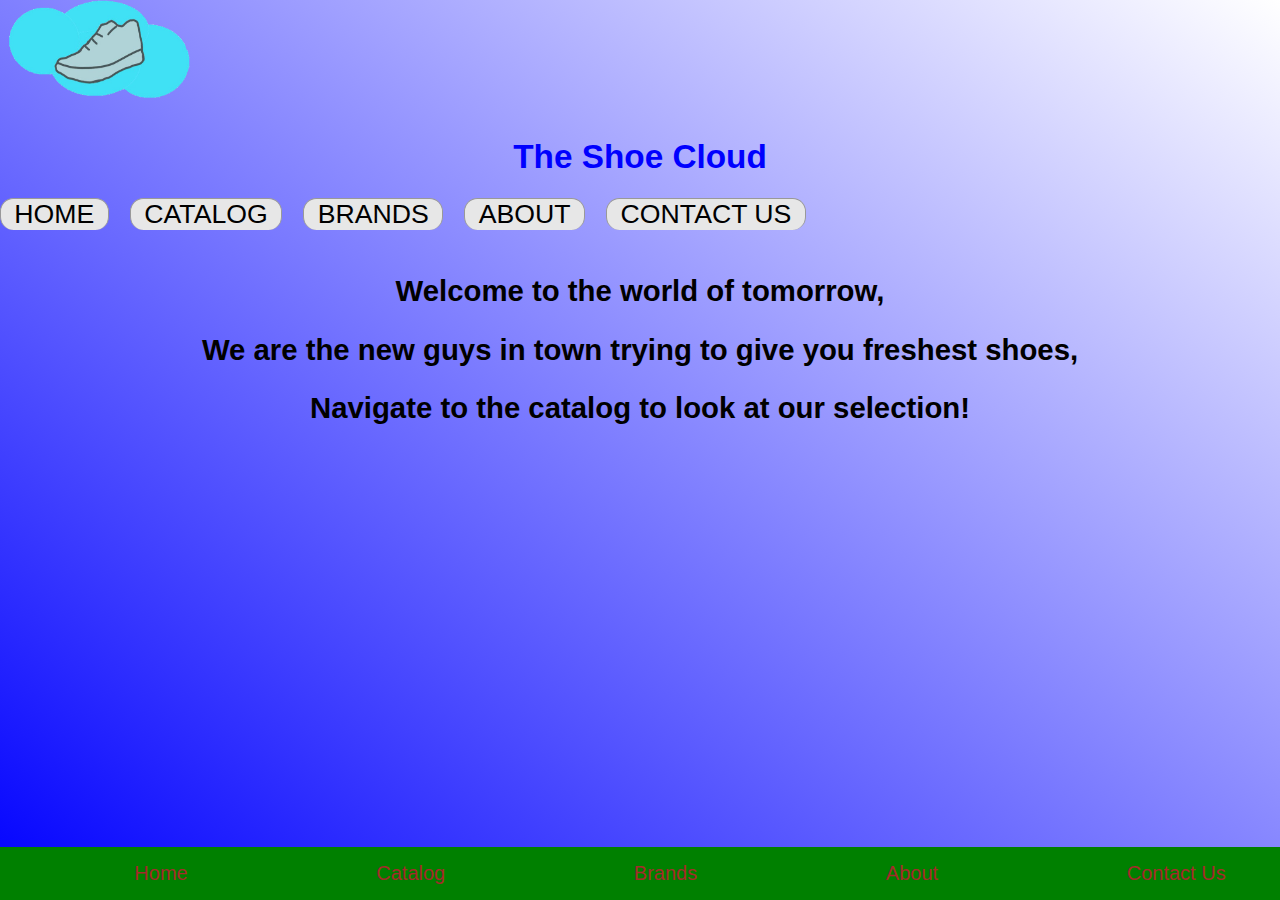
<file: part 2/index.html>
<!doctype html>
<html lang="en">
<head>
	<title> The Shoe Cloud - Index </title>
</head>
<body>
  <header>
	<script src = "script.js"></script>
	<link rel = "stylesheet" type = "text/css" href = "styles.css">
	
	<img src="images/shoe_logo.png" alt="Shoe Logo" height="100" width="200">
	
	<h1>The Shoe Cloud</h1>
  </header>
  <div class="main">
	<ul class = "mainNav">
		<li><a href="index.html" class = "homeLink">Home</a></li>
		<li><a href="catalog.html" class = "catalogLink">Catalog</a></li>
		<li><a href="brands.html" class = "brandsLink">Brands</a></li>
		<li><a href="about.html" class = "aboutLink">About</a></li>
		<li><a href="contact.html" class = "contactLink">Contact Us</a></li>
	</ul>
  
	<h2 class="hindex"> Welcome to the world of tomorrow,</h2>
	<h2 class="hindex"> We are the new guys in town trying to give you freshest shoes, </h2>
	<h2 class="hindex"> Navigate to the catalog to look at our selection! </h2>
  
  </div>
  <footer>
	<ul class = "footerNav">
		<li><a href="index.html" class = "homeLink">Home</a></li>
		<li><a href="catalog.html" class = "catalogLink">Catalog</a></li>
		<li><a href="brands.html" class = "brandsLink">Brands</a></li>
		<li><a href="about.html" class = "aboutLink">About</a></li>
		<li><a href="contact.html" class = "contactLink">Contact Us</a></li>
	</ul>
  </footer>
</body>
</html>
</file>
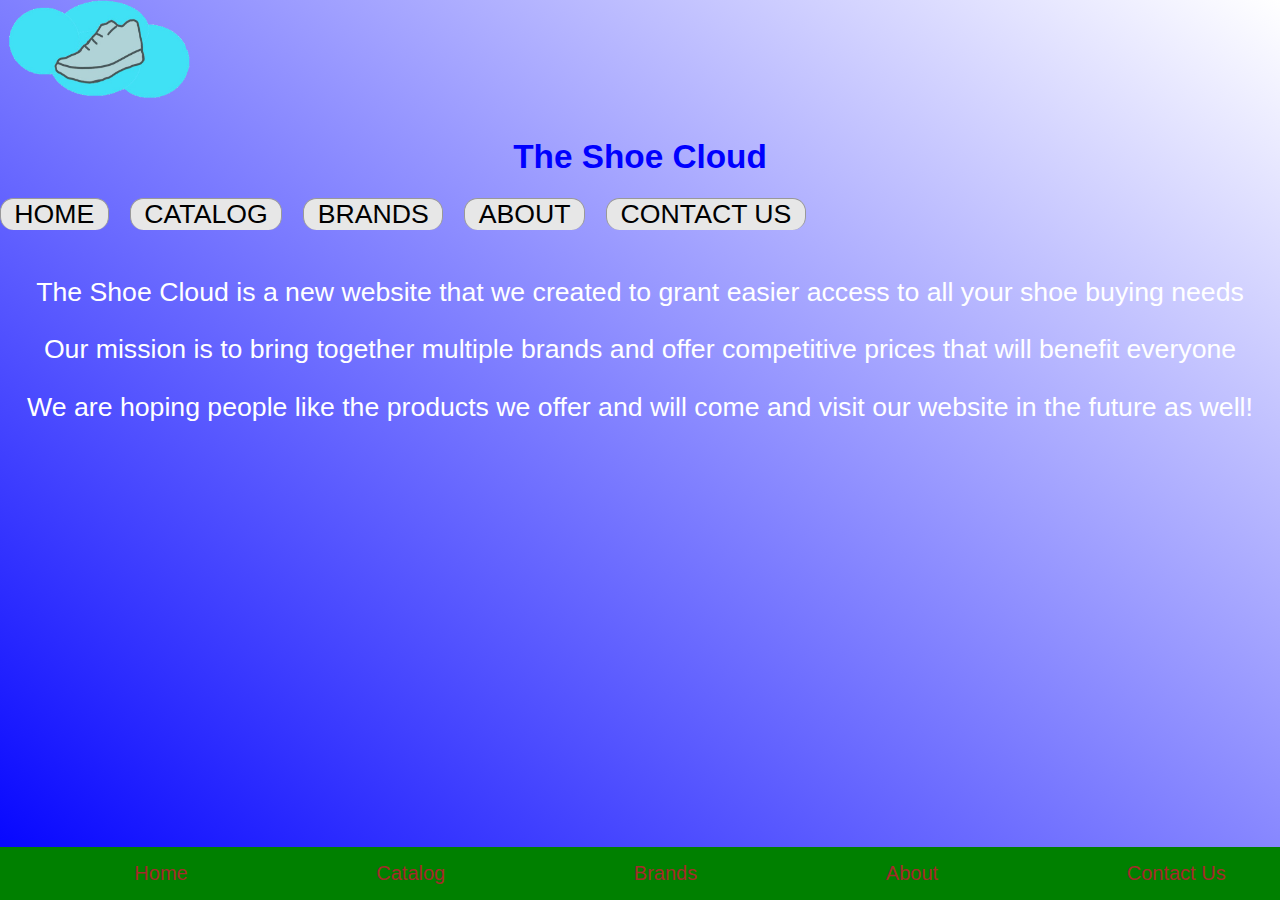
<file: part 2/about.html>
<!doctype html>
<html lang="en">
<head>
	<title>The Shoe Cloud - About</title>
</head>
<body>
  <header>
	<script src = "script.js"></script>
	<link rel = "stylesheet" type = "text/css" href = "styles.css">
	
	<img src="images/shoe_logo.png" alt="Shoe Logo" height="100" width="200">
	
	<h1>The Shoe Cloud</h1>
  </header>

  <ul class = "mainNav">
    <li><a href="index.html" class = "homeLink">Home</a></li>
    <li><a href="catalog.html" class = "catalogLink">Catalog</a></li>
    <li><a href="brands.html" class = "brandsLink">Brands</a></li>
    <li><a href="about.html" class = "aboutLink">About</a></li>
    <li><a href="contact.html" class = "contactLink">Contact Us</a></li>
  </ul>
  
  <p class="about"> The Shoe Cloud is a new website that we created to grant easier access to all your shoe buying needs <p>
  <p class="about"> Our mission is to bring together multiple brands and offer competitive prices that will benefit everyone <p>
  <p class="about"> We are hoping people like the products we offer and will come and visit our website in the future as well! <p>
  
  <footer>
	<ul class = "footerNav">
		<li><a href="index.html" class = "homeLink">Home</a></li>
		<li><a href="catalog.html" class = "catalogLink">Catalog</a></li>
		<li><a href="brands.html" class = "brandsLink">Brands</a></li>
		<li><a href="about.html" class = "aboutLink">About</a></li>
		<li><a href="contact.html" class = "contactLink">Contact Us</a></li>
	</ul>
  </footer>
</body>
</html>
</file>
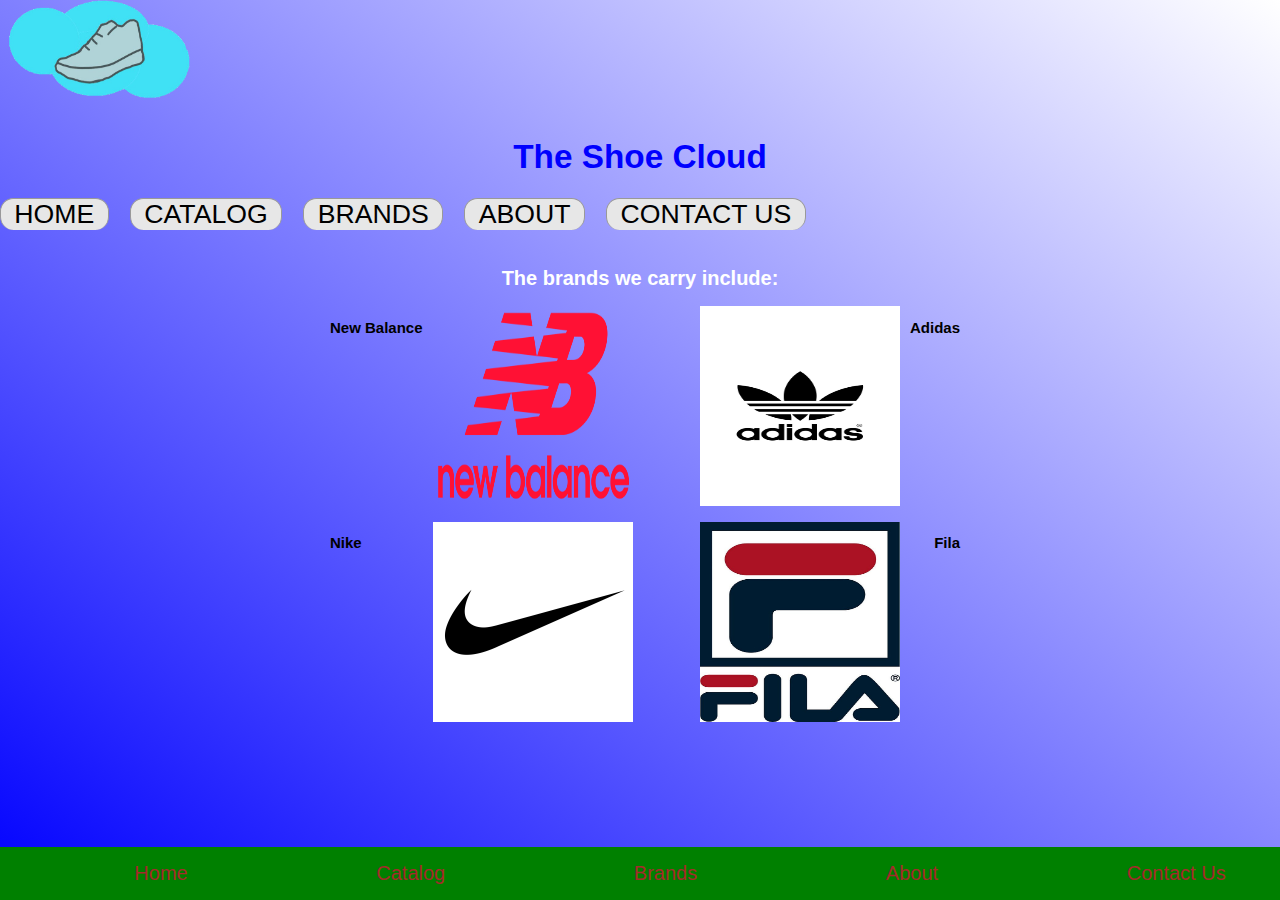
<file: part 2/brands.html>
<!doctype html>
<html lang="en">
<head>
	<title>The Shoe Cloud - Brands</title>
</head>
<body>
  <header>
	<script src = "script.js"></script>
	<link rel = "stylesheet" type = "text/css" href = "styles.css">
	
	<img src="images/shoe_logo.png" alt="Shoe Logo" height="100" width="200">
	
	<h1>The Shoe Cloud</h1>
  </header>
  
  <ul class = "mainNav">
    <li><a href="index.html" class = "homeLink">Home</a></li>
    <li><a href="catalog.html" class = "catalogLink">Catalog</a></li>
    <li><a href="brands.html" class = "brandsLink">Brands</a></li>
    <li><a href="about.html" class = "aboutLink">About</a></li>
    <li><a href="contact.html" class = "contactLink">Contact Us</a></li>
  </ul>
  
  <h2 class="hbrand"> The brands we carry include: </h2>
  
  <div class="container3">
	<div class="btop">
		<div class="bright">
			<img src="images/adidas_logo.jpg" alt="Adidas Logo" height="200" width="200">
		</div>
	
		<div class="bleft">
			<h2 class="shoe">Adidas</h2>
		</div>
	</div>
	
	<div class="bbottom">
		<div class="bright">
			<img src="images/fila_logo.jpg" alt="Fila Logo" height="200" width="200">
		</div>
	
		<div class="bleft">
			<h2 class="shoe">Fila</h2>
		</div>
	</div>
	
  </div>
  
  <div class="container4">
	<div class="btop">
		<div class="bleft">
			<img src="images/new_balance_logo.png" alt="New Balance Logo" height="200" width="200">
		</div>
	
		<div class="bright">
			<h2 class="shoe">New Balance</h2>
		</div>
	</div>
	
	<div class="bbottom">
		<div class="bleft">
			<img src="images/nike_logo.png" alt="Nike Logo" height="200" width="200">
		</div>
	
		<div class="bright">
			<h2 class="shoe">Nike</h2>
		</div>
	</div>
  </div>
  
  <footer>
	<ul class = "footerNav">
		<li><a href="index.html" class = "homeLink">Home</a></li>
		<li><a href="catalog.html" class = "catalogLink">Catalog</a></li>
		<li><a href="brands.html" class = "brandsLink">Brands</a></li>
		<li><a href="about.html" class = "aboutLink">About</a></li>
		<li><a href="contact.html" class = "contactLink">Contact Us</a></li>
	</ul>
  </footer>
</body>
</html>
</file>
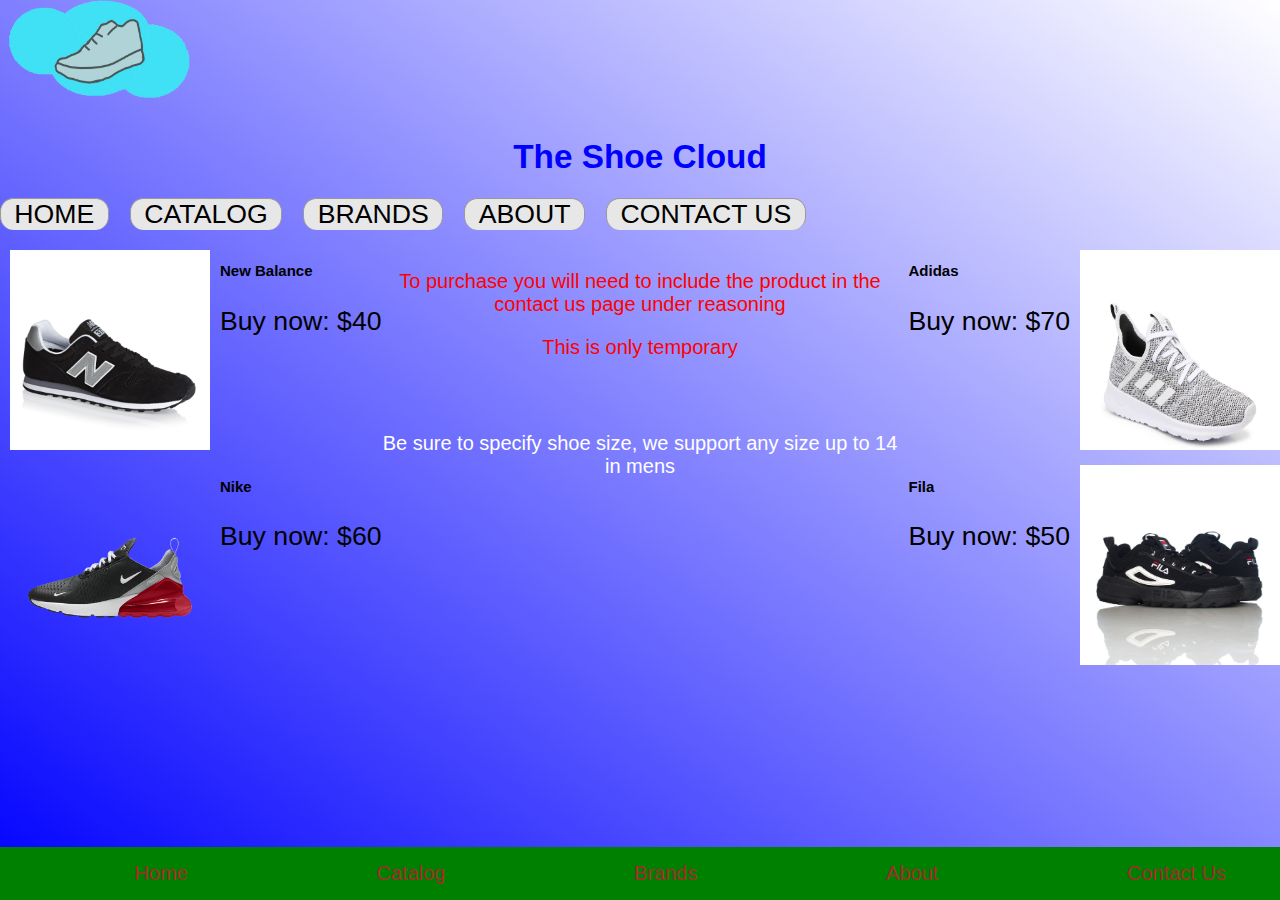
<file: part 2/catalog.html>
<!doctype html>
<html lang="en">
<head>
	<title>The Shoe Cloud - Catalog </title>
</head>
<body>
  <header>
	<script src = "script.js"></script>
	<link rel = "stylesheet" type = "text/css" href = "styles.css">
	
	<img src="images/shoe_logo.png" alt="Shoe Logo" height="100" width="200">
	
	<h1>The Shoe Cloud</h1>
  </header>

  <ul class = "mainNav">
    <li><a href="index.html" class = "homeLink">Home</a></li>
    <li><a href="catalog.html" class = "catalogLink">Catalog</a></li>
    <li><a href="brands.html" class = "brandsLink">Brands</a></li>
    <li><a href="about.html" class = "aboutLink">About</a></li>
    <li><a href="contact.html" class = "contactLink">Contact Us</a></li>
  </ul>

  <div class="container1">
	<div class="top">
		<div class="right">
			<img src="images/adidas_shoe.jpg" alt="Adidas Shoe" height="200" width="200">
		</div>
	
		<div class="left">
			<h2 class="shoe">Adidas</h2>
			<p>Buy now: $70</p>
		</div>
	</div>
	
	<div class="bottom">
		<div class="right">
			<img src="images/fila_shoe.jpg" alt="Fila Shoe" height="200" width="200">
		</div>
	
		<div class="left">
			<h2 class="shoe">Fila</h2>
			<p>Buy now: $50</p>
		</div>
	</div>
	
  </div>
  
  <div class="container2">
	<div class="top">
		<div class="left">
			<img src="images/new_balance_shoe.jpg" alt="New Balance Shoe" height="200" width="200">
		</div>
	
		<div class="right">
			<h2 class="shoe">New Balance</h2>
			<p>Buy now: $40</p>
		</div>
	</div>
	
	<div class="bottom">
		<div class="left">
			<img src="images/nike_shoe.png" alt="Nike Shoe" height="200" width="200">
		</div>
	
		<div class="right">
			<h2 class="shoe">Nike</h2>
			<p>Buy now: $60</p>
		</div>
	</div>
	
  </div>
  
  <p class="catalog"> To purchase you will need to include the product in the contact us page under reasoning <p>
  <p class="catalog"> This is only temporary <p>
  <br>
  <br>
  <br>
  <p class="catalog2"> Be sure to specify shoe size, we support any size up to 14 in mens </p>
  
  <footer>
	<ul class = "footerNav">
		<li><a href="index.html" class = "homeLink">Home</a></li>
		<li><a href="catalog.html" class = "catalogLink">Catalog</a></li>
		<li><a href="brands.html" class = "brandsLink">Brands</a></li>
		<li><a href="about.html" class = "aboutLink">About</a></li>
		<li><a href="contact.html" class = "contactLink">Contact Us</a></li>
	</ul>
  </footer>
</body>
</html>
</file>
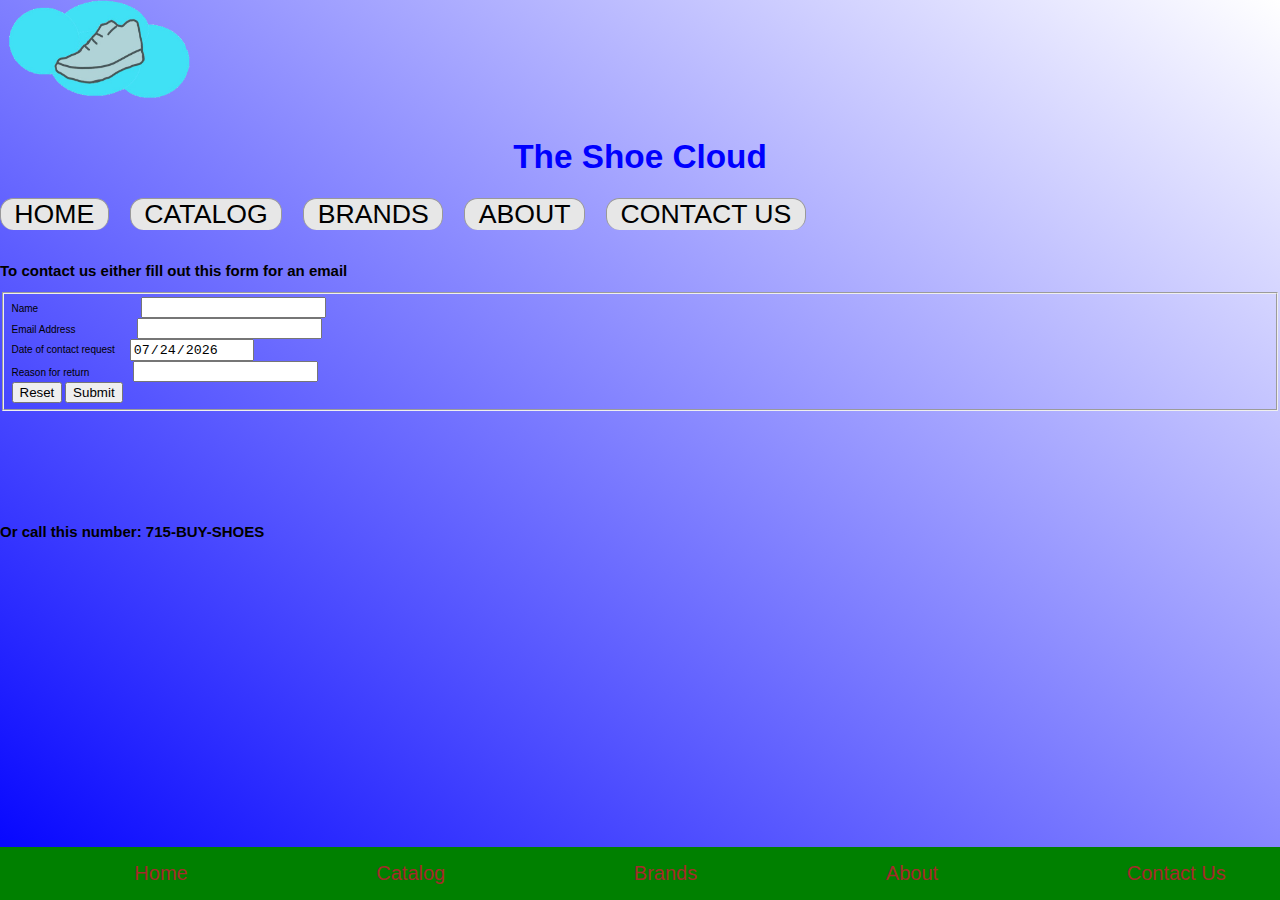
<file: part 2/contact.html>
<!doctype html>
<html lang="en">
<head>
	<title>The Shoe Cloud - Contact</title>
</head>
<body onload="getDate()">
  <header>
	<script src = "script.js"></script>
	<link rel = "stylesheet" type = "text/css" href = "styles.css">
	
	<img src="images/shoe_logo.png" alt="Shoe Logo" height="100" width="200">
	
	<h1>The Shoe Cloud</h1>
  </header>

  <ul class = "mainNav">
    <li><a href="index.html" class = "homeLink">Home</a></li>
    <li><a href="catalog.html" class = "catalogLink">Catalog</a></li>
    <li><a href="brands.html" class = "brandsLink">Brands</a></li>
    <li><a href="about.html" class = "aboutLink">About</a></li>
    <li><a href="contact.html" class = "contactLink">Contact Us</a></li>
  </ul>
  
  <h2> To contact us either fill out this form for an email</h2>
  
  <form action = "mailto:freezeray27@gmail.com" method = "post">
		<fieldset>
			<label for = "name"> Name </label>
				<input id = "name" type = "text" pattern = ".{6,}" required><br>
			<label for = "email"> Email Address </label>
				<input id = "email" type = "text" required><br>
			<label for = "date"> Date of contact request </label>
				<input id = "date" type = "date" readonly required><br>
			<label for = "reason"> Reason for return </label>
				<input id = "reason" type = "text" maxlength = "256" required><br>
				
			<button type="reset" onclick="" id = "reset" value="Reset">Reset</button>
			<button type="submit" onclick="checkForm(), validateEmail(email), sendEmail()" id = "submit" value="Submit">Submit</button>
		</fieldset>
	</form>
	
	<h2 class="contact"> Or call this number: 715-BUY-SHOES </h2>
	
	<footer>
		<ul class = "footerNav">
			<li><a href="index.html" class = "homeLink">Home</a></li>
			<li><a href="catalog.html" class = "catalogLink">Catalog</a></li>
			<li><a href="brands.html" class = "brandsLink">Brands</a></li>
			<li><a href="about.html" class = "aboutLink">About</a></li>
			<li><a href="contact.html" class = "contactLink">Contact Us</a></li>
		</ul>
  </footer>
</body>
</html>
</file>
<file: part 2/styles.css>
html {
	height: 100%;
	width: 100%;
	background-image: linear-gradient( to right top, blue, white);
	background-repeat: no-repeat;
	background-size: cover;
}

body {
	font: 62.5% Verdana, Arial, Helvetica, sans-serif;
	margin: 0;
}

h1{
	font-size: 20pt;
	color: blue;
	text-align:center;
}

.mainNav {
	margin: 0;
	list-style: none;
	padding: 0;
	display: flex;
	padding-bottom: 20px;
}

.mainNav a{
	border: 1px solid #999;
	border-radius: .5em;
	border-bottom: none;
	padding-left: .5em;
	padding-right: .5em;
	margin-right: .8em;
	color: #000;
	text-transform: uppercase;
	text-decoration: none;
	background-color: #E7E7E7;
	background-position: 0 2px;
	display: flex;
	flex: 1;
	font-size: 20pt;
}

.main li {
	display: flex;
	/*flex-direction: center;*/
}

.mainNav ul{
	display: flex;
	flex-direction: row;	
	text-align: center;
	justify-content: center;
}

.mainNav a:hover{
	font-weight: bold;
	background-color: #99ffcc;
	background-position: 3px 50%;
}

h1 {
	font-size: 25pt;
	text-align: center;
}

.hbrand {
	text-align: center;
	font-size: 15pt;
	color: white;
}

.hindex {
	text-align: center;
	font-size: 22pt;
}

main h3 {
	font-size: 20pt;
	text-align: center;
}

.container1 {
	float: right;
}
.container2 {
	float: left;
}

.left {
	float: left;
	padding-left: 10px;
}

.right {
	float: right;
	padding-left: 10px;
}

.container3 {
	float: right;
	padding-right: 25%;
	padding-bottom: 30px;
}
.container4 {
	float: left;
	padding-left: 25%;
	padding-bottom: 30px;
}

.bleft {
	float: right;
	padding-left: 10px;
}

.bright {
	float: left;
	padding-left: 10px;
}

footer {
	margin-top: 100px;
}

.footerNav {
	/*height: 40px;*/
	width: 100%;
	display: flex;
	/*flex-direction: left;*/
	bottom: 0;
	margin-bottom: 0;
	margin-top: 100px;
	position: absolute;
	background-color: green;
	justify-content: space-around;
	padding-top: 15px;
	padding-bottom: 15px;
}

.footerNav li{
	display: flex;
	text-align: center;
}

.footerNav a {
	text-decoration: none;
	font-size: 15pt;
	color: brown;
}

img {
	padding-bottom: 10pt;
}

.left p{
	font-size: 20pt;
}

.right p{
	font-size: 20pt;
}

.catalog {
	text-align: center;
	font-size: 15pt;
	color: red;
}

.catalog2 {
	text-align: center;
	font-size: 15pt;
	color: white;
}

.contact {
	padding-top: 100px;
}

.about {
	font-size: 20pt;
	color: white;
	text-align: center;
}

#name {
	margin-left: 7.5em;
}

#email {
	margin-left: 4.4em;
}

#date {
	margin-left: .9em;
}

#reason {
	margin-left: 3.1em;
}
</file>
